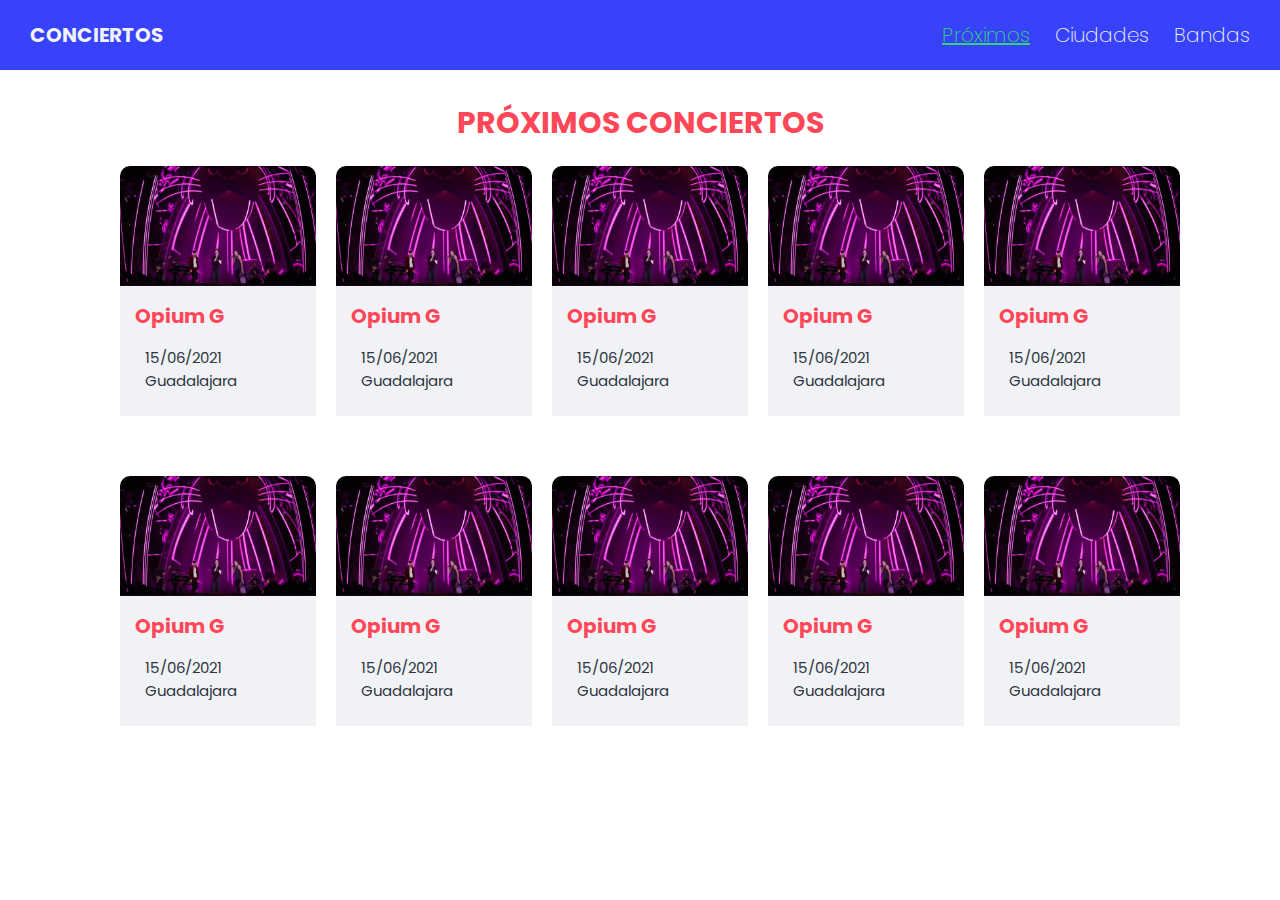
<file: Menu2/Conciertos/index.html>
<!DOCTYPE html>
<html>
<head>
	<title>PRÓXIMOS</title>
	<meta charset="utf-8">
	<link rel="stylesheet" type="text/css" href="estilos.css">
	<link rel="stylesheet" href="https://use.fontawesome.com/releases/v5.15.3/css/all.css" integrity="sha384-SZXxX4whJ79/gErwcOYf+zWLeJdY/qpuqC4cAa9rOGUstPomtqpuNWT9wdPEn2fk" crossorigin="anonymous">
	<link rel="preconnect" href="https://fonts.gstatic.com">
	<link href="https://fonts.googleapis.com/css2?family=Poppins:wght@100;200;500&display=swap" rel="stylesheet">
	<meta name="viewport" content="width=device-width, initial-scale=1.0">
</head>
<body>
	<header>
		<h6>CONCIERTOS</h6>
		<i class="fas fa-bars menu"></i>
		<div class="menu-lado">
			<div><a href="index.html">Próximos</a></div>
			<div><a href="ciudades.html">Ciudades</a></div>
			<div><a href="bandas.html">Bandas</a></div>
		</div>
		<ul>
			<li><a href="index.html" class="actual">Próximos</a></li>
			<li><a href="ciudades.html">Ciudades</a></li>
			<li><a href="bandas.html">Bandas</a></li>
		</ul>
	</header>
	<h1>PRÓXIMOS CONCIERTOS</h1>
	<div class="contenedor">
		<div class="ficha">
			<div class="imgficha">
				<img src="img/c1.jpg">
			</div>
			<div class="info">
				<h3>Opium G</h3>
				<p><i class="fas fa-calendar"></i>15/06/2021</p>
				<p><i class="fas fa-map-marker-alt"></i>Guadalajara</p>
			</div>
		</div>

		<div class="ficha">
			<div class="imgficha">
				<img src="img/c1.jpg">
			</div>
			<div class="info">
				<h3>Opium G</h3>
				<p><i class="fas fa-calendar"></i>15/06/2021</p>
				<p><i class="fas fa-map-marker-alt"></i>Guadalajara</p>
			</div>
		</div>

		<div class="ficha">
			<div class="imgficha">
				<img src="img/c1.jpg">
			</div>
			<div class="info">
				<h3>Opium G</h3>
				<p><i class="fas fa-calendar"></i>15/06/2021</p>
				<p><i class="fas fa-map-marker-alt"></i>Guadalajara</p>
			</div>
		</div>

		<div class="ficha">
			<div class="imgficha">
				<img src="img/c1.jpg">
			</div>
			<div class="info">
				<h3>Opium G</h3>
				<p><i class="fas fa-calendar"></i>15/06/2021</p>
				<p><i class="fas fa-map-marker-alt"></i>Guadalajara</p>
			</div>
		</div>

		<div class="ficha">
			<div class="imgficha">
				<img src="img/c1.jpg">
			</div>
			<div class="info">
				<h3>Opium G</h3>
				<p><i class="fas fa-calendar"></i>15/06/2021</p>
				<p><i class="fas fa-map-marker-alt"></i>Guadalajara</p>
			</div>
		</div>
</div>

	<div class="contenedor">
		<div class="ficha">
			<div class="imgficha">
				<img src="img/c1.jpg">
			</div>
			<div class="info">
				<h3>Opium G</h3>
				<p><i class="fas fa-calendar"></i>15/06/2021</p>
				<p><i class="fas fa-map-marker-alt"></i>Guadalajara</p>
			</div>
		</div>

		<div class="ficha">
			<div class="imgficha">
				<img src="img/c1.jpg">
			</div>
			<div class="info">
				<h3>Opium G</h3>
				<p><i class="fas fa-calendar"></i>15/06/2021</p>
				<p><i class="fas fa-map-marker-alt"></i>Guadalajara</p>
			</div>
		</div>

		<div class="ficha">
			<div class="imgficha">
				<img src="img/c1.jpg">
			</div>
			<div class="info">
				<h3>Opium G</h3>
				<p><i class="fas fa-calendar"></i>15/06/2021</p>
				<p><i class="fas fa-map-marker-alt"></i>Guadalajara</p>
			</div>
		</div>

		<div class="ficha">
			<div class="imgficha">
				<img src="img/c1.jpg">
			</div>
			<div class="info">
				<h3>Opium G</h3>
				<p><i class="fas fa-calendar"></i>15/06/2021</p>
				<p><i class="fas fa-map-marker-alt"></i>Guadalajara</p>
			</div>
		</div>

		<div class="ficha">
			<div class="imgficha">
				<img src="img/c1.jpg">
			</div>
			<div class="info">
				<h3>Opium G</h3>
				<p><i class="fas fa-calendar"></i>15/06/2021</p>
				<p><i class="fas fa-map-marker-alt"></i>Guadalajara</p>
			</div>
		</div>
</div>
		

</body>
</html>
</file>
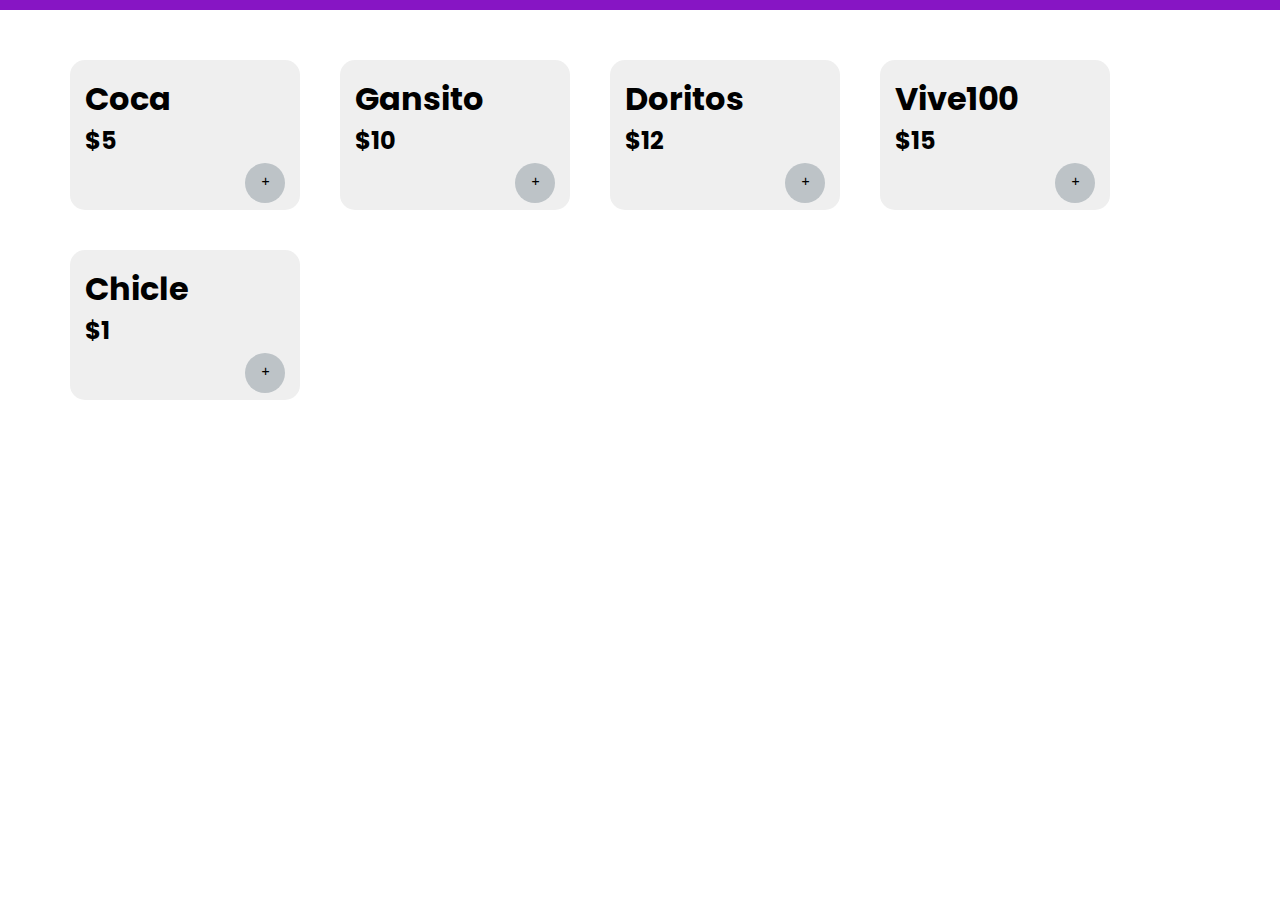
<file: Menu2/Tienda/index.html>
<!DOCTYPE html>
<html>
<head>
	<title>TIENDA</title>
	<meta charset="utf-8">
	<link rel="stylesheet" type="text/css" href="estilos.css">
	<link rel="preconnect" href="https://fonts.gstatic.com">
	<link href="https://fonts.googleapis.com/css2?family=Poppins:wght@100;200;500&display=swap" rel="stylesheet">
	<link rel="stylesheet" href="https://use.fontawesome.com/releases/v5.15.3/css/all.css" integrity="sha384-SZXxX4whJ79/gErwcOYf+zWLeJdY/qpuqC4cAa9rOGUstPomtqpuNWT9wdPEn2fk" crossorigin="anonymous">
		<script src="funciones.js" async="true"></script>

</head>
<body>
	<header><i class="fas fa-shopping-cart" onclick="mostrarCarrito()"></i></header>
	<section>

	</section>

</body>
</html>
</file>
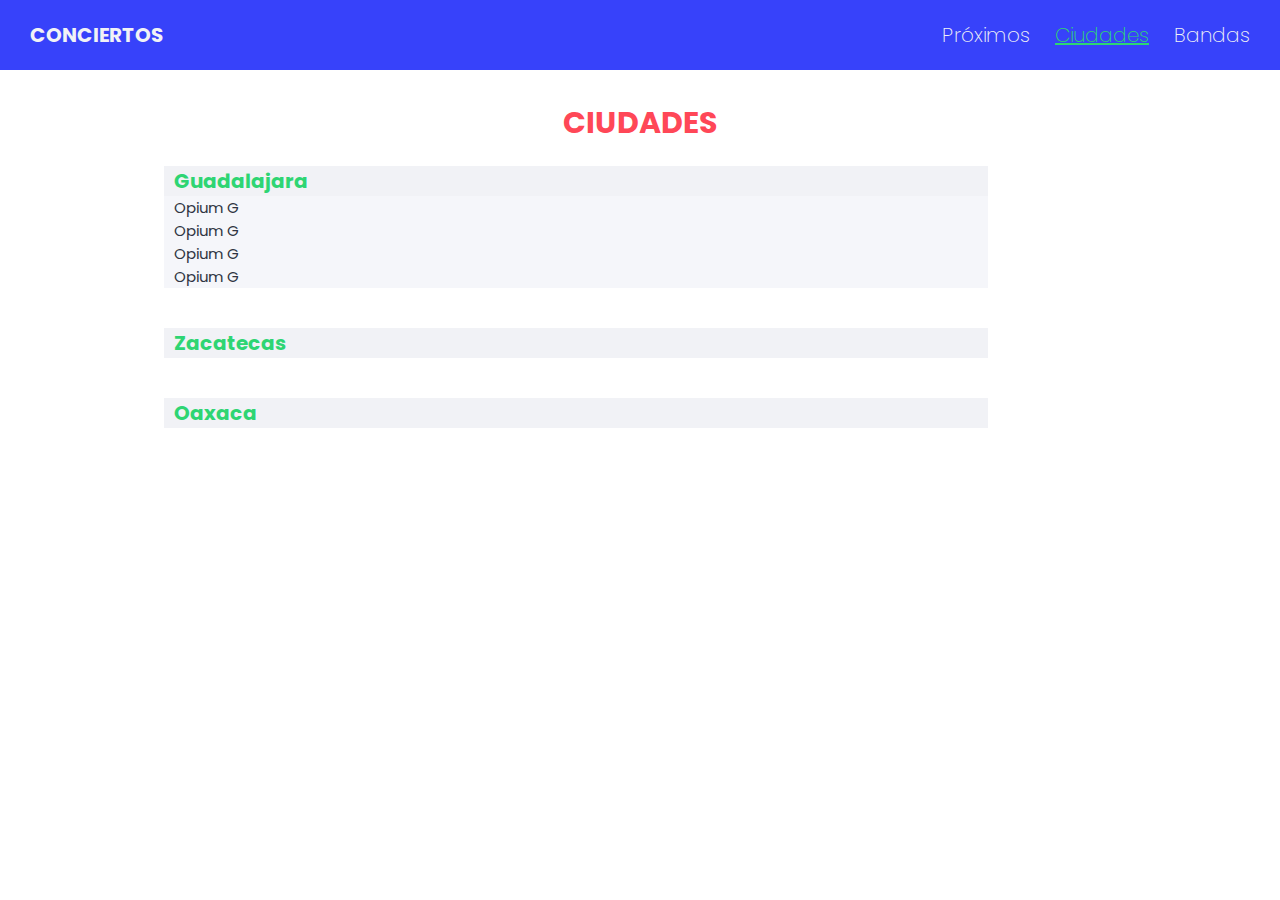
<file: Menu2/Conciertos/ciudades.html>
<!DOCTYPE html>
<html>
<head>
	<title>PRÓXIMOS</title>
	<meta charset="utf-8">
	<link rel="stylesheet" type="text/css" href="estilos.css">
	<link rel="stylesheet" href="https://use.fontawesome.com/releases/v5.15.3/css/all.css" integrity="sha384-SZXxX4whJ79/gErwcOYf+zWLeJdY/qpuqC4cAa9rOGUstPomtqpuNWT9wdPEn2fk" crossorigin="anonymous">
	<link rel="preconnect" href="https://fonts.gstatic.com">
	<link href="https://fonts.googleapis.com/css2?family=Poppins:wght@100;200;500&display=swap" rel="stylesheet">
	<meta name="viewport" content="width=device-width, initial-scale=1.0">
</head>
<body>
	<header>
		<h6>CONCIERTOS</h6>
		<i class="fas fa-bars menu"></i>
		<div class="menu-lado">
			<div><a href="index.html">Próximos</a></div>
			<div><a href="ciudades.html">Ciudades</a></div>
			<div><a href="bandas.html">Bandas</a></div>
		</div>
		<ul>
			<li><a href="index.html">Próximos</a></li>
			<li><a href="ciudades.html"  class="actual">Ciudades</a></li>
			<li><a href="bandas.html">Bandas</a></li>
		</ul>
	</header>




		<h1>CIUDADES</h1>


<div class="contenedor2">
			<div class="ciudad">
				<h3 id="siu">Guadalajara<i class="fas fa-chevron-up" id="fl"></i></h3>
				
			</div>
			<div class="bandas">
				<p>Opium G</p>
				<p>Opium G</p>
				<p>Opium G</p>
				<p>Opium G</p>
			</div>
</div>
<div class="contenedor2">
			<div class="ciudad">
				<h3 id="siu">Zacatecas<i class="fas fa-chevron-down" id="fl"></i></h3>
				
			</div>
</div>

<div class="contenedor2">
			<div class="ciudad">
				<h3 id="siu">Oaxaca<i class="fas fa-chevron-down" id="fl"></i></h3>
				
			</div>
</div>
</body>
</html>
</file>
<file: Menu2/Conciertos/estilos.css>
*{
	margin: 0px;
	padding: 0px;
	font-family: 'Poppins', sans-serif;
}

:root{
	--verde: #2ED573;
	--azul: #3742fa;
	--rojo: #ff4757;
	--blanco: #f1f2f6;
	--negro: #2f3542;

	--titulo: 30px;
	--sub: 20px;
	--par: 15px;
}

header{
	background: var(--azul);
	width: 100%;
	height: 70px;
	position: relative;
	float: left;
	line-height: 70px;
}
	h6{
		font-size: var(--sub);
		position: relative;
		float: left;
		color: var(--blanco);
		margin-left: 30px;
	}
	ul{
		position: relative;
		float: right;
		list-style: none;
		margin-right: 30px;
	}
		li{
			position: relative;
			float: left;
			font-size: var(--sub);
			margin-left: 25px;
			font-weight: 200;
		}
		a{
			text-decoration: none;
			color: var(--blanco);
			transition: .2s all;
		}
		a:hover{
			cursor: pointer;
			color: var(--rojo);
		}
		
		.actual{
			text-decoration: underline;
			color: var(--verde);
			font-weight:  500px;
		}
	.menu{
		position: relative;
		float: right;
		font-size: var(--sub);
		color: var(--blanco);
		font-weight: 200;
		margin-right: 30px;
		line-height: 70px !important;
		display: none !important;  
	}
	.menu-lado{
		position: fixed;
		right: -200px;
		top: 70px;
		background: var(--azul);
		height: 100%;
		width: 200px;
		z-index: 1;
	}
	.menu-lado>div{
		position: relative;
		float: left;
		width: 100%;
		height: 40px;
		padding-left: 10px;
		margin-bottom: 10px;
		line-height: 40px;

	}
h1{
	font-size: var(--titulo);
	color: var(--rojo);
	text-align: center;
	margin-top: 30px;
	position: relative;
	float: left;
	width: 100%;
}
.contenedor{
	display: flex;
	justify-content: space-around;
	position: relative;
	float: left;
	width: 100%;
	padding: 20px;
	box-sizing: border-box;
}
.contenedor2{
	/*display: flex;*/
	justify-content: space-around;
	position: relative;
	float: left;
	margin-left: 5%;
	width: 80%;
	padding: 20px;
	box-sizing: border-box;
}
.contenedor3{
	display: flex;
	justify-content: space-around;
	position: relative;
	float: left;
	margin-top: 20px;
	width: 100%;
	padding: 20px;
	box-sizing: border-box;
}
.ficha{
	position: relative;
	float: left;
	width: 200px;
	height: 250px;
	background: var(--blanco);
	border-radius: 10px 10px 0px 0px;
	margin-left: 20px;
	margin-bottom: 20px;
	overflow: hidden;
	transition: 2s all;
	box-sizing: border-box;
}
.ficha:hover{
	cursor: pointer;
	border: 5px solid var(--verde);
}
	.imgficha{
		overflow: hidden;
		width: 100%;
		height: 120px;
		position: relative;
		float: left;
	}
		.imgficha>img{
			height: 100%;
			width: 100%;
		}
	.info{
		padding: 15px;
		box-sizing: border-box;
		position: relative;
		float: left;
	}
	h3{
		font-size: var(--sub);
		color: var(--rojo);
		margin-bottom: 15px;
	}
	p{
		font-size: var(--par);
		color: var(--negro);
	}
		p>i{
			color: var(--rojo);
			margin-right: 10px;
		}

@media only screen and (min-width: 960px){
	.ficha{ width: 180px;}
	.imgbanda{ width: 180px;}
}

@media only screen and (min-width: 1060px){
	.ficha{ width: 200px;}
	.imgbanda{ width: 200px;}
	.contenedor{ padding-left: 50px; padding-right: 50px;}
	.contenedor2{ padding-left: 50px; padding-right: 50px;}
	.contenedor3{ padding-left: 50px; padding-right: 50px;}

}

@media only screen and (min-width: 1260px){
	.contenedor{ padding-left: 100px; padding-right: 100px;}
	.contenedor2{ padding-left: 100px; padding-right: 100px;}
	.contenedor3{ padding-left: 100px; padding-right: 100px;}

}

@media only screen and (min-width: 1360px){
	.ficha{ width: 220px;}
	.imgbanda{ width: 220px;}
	.contenedor{ padding-left: 150px; padding-right: 150px;}
	.contenedor2{ padding-left: 150px; padding-right: 150px;}
	.contenedor3{ padding-left: 150px; padding-right: 150px;}

}

@media only screen and (min-width: 1460px){
	.contenedor{ padding-left: 200px; padding-right: 200px;}
	.contenedor2{ padding-left: 200px; padding-right: 200px;}
	.contenedor3{ padding-left: 200px; padding-right: 200px;}

}


@media only screen and (max-width: 877px){
	.ficha{ width: 100%;}
	.imgbanda{ width: 100%;}
	.imgficha{ overflow: hidden;}
	.contenedor{
		display: block;
		padding-left: 40px;
		padding-right: 40px;
	}
		.contenedor2{
		display: block;
		padding-left: 40px;
		padding-right: 40px;
	}
	.contenedor3{
		display: block;
		padding-left: 40px;
		padding-right: 40px;
	}
	header>ul{
		display: none;
	}
	.menu{
		display: block !important;
	}
}


.ciudad{
	background-color: var(--blanco);
	padding-left: 10px;
	padding-right: 10px;
}
#siu{
	color: var(--verde);
	margin-bottom: 0px;
	cursor: pointer;
}

#fl{
	color: black;
	float: right;
	margin-top: 5px;
}

.bandas{
	background-color: #f5f6fa;
	padding-left: 10px;
}

.imgbanda{
/*		position: relative;
	float: left;
	width: 100px;
	height: 100px;
	border-radius: 50%;
	margin-left: 20px;
	margin-bottom: 20px;
	overflow: hidden;
	transition: 2s all;
	box-sizing: border-box;*/
	height: 200px;
	width: 200px;
	border-radius: 50%;
	position: relative;
	overflow: hidden;
	transition: 1s all;
	margin-bottom: 10px;
}
.imgbanda:hover{
		cursor: pointer;
	border: 5px solid var(--verde);
}
	.imgbanda>img{
		height: 100%;
		width: 100%;
	}
</file>
<file: Menu2/Tienda/estilos.css>
*{
	margin: 0px;
	padding: 0px;
	font-family: 'Poppins', sans-serif;
}
header{
	padding-top: 10px;
	font-size: 30px;
	padding-left: 90%;
	background-color: #8715C4;
}
.cont{
	height: 20px !important;
	width: 20px !important;
	background-color: blue;
	border-radius: 25px;
	float: right;
	margin-right: 40px;
	color: white;
	font-size: 13px;
	text-align: center;
}


section{
	margin-top: 50px;
	margin-left: 50px;
}

div{
	float: left;
	height: 120px;
	width: 200px;
	background-color: #EFEFEF;
	margin-left: 20px;
	margin-right: 20px;
	margin-bottom: 40px;
	padding: 15px;
	border-radius: 15px;
}
button{
	height: 40px;
	width: 40px;
	border-radius: 50%;
	margin-top: 5px;
	float: right;
	cursor: pointer;
	border-style: none;
	background-color: #bdc3c7;
}
</file>
